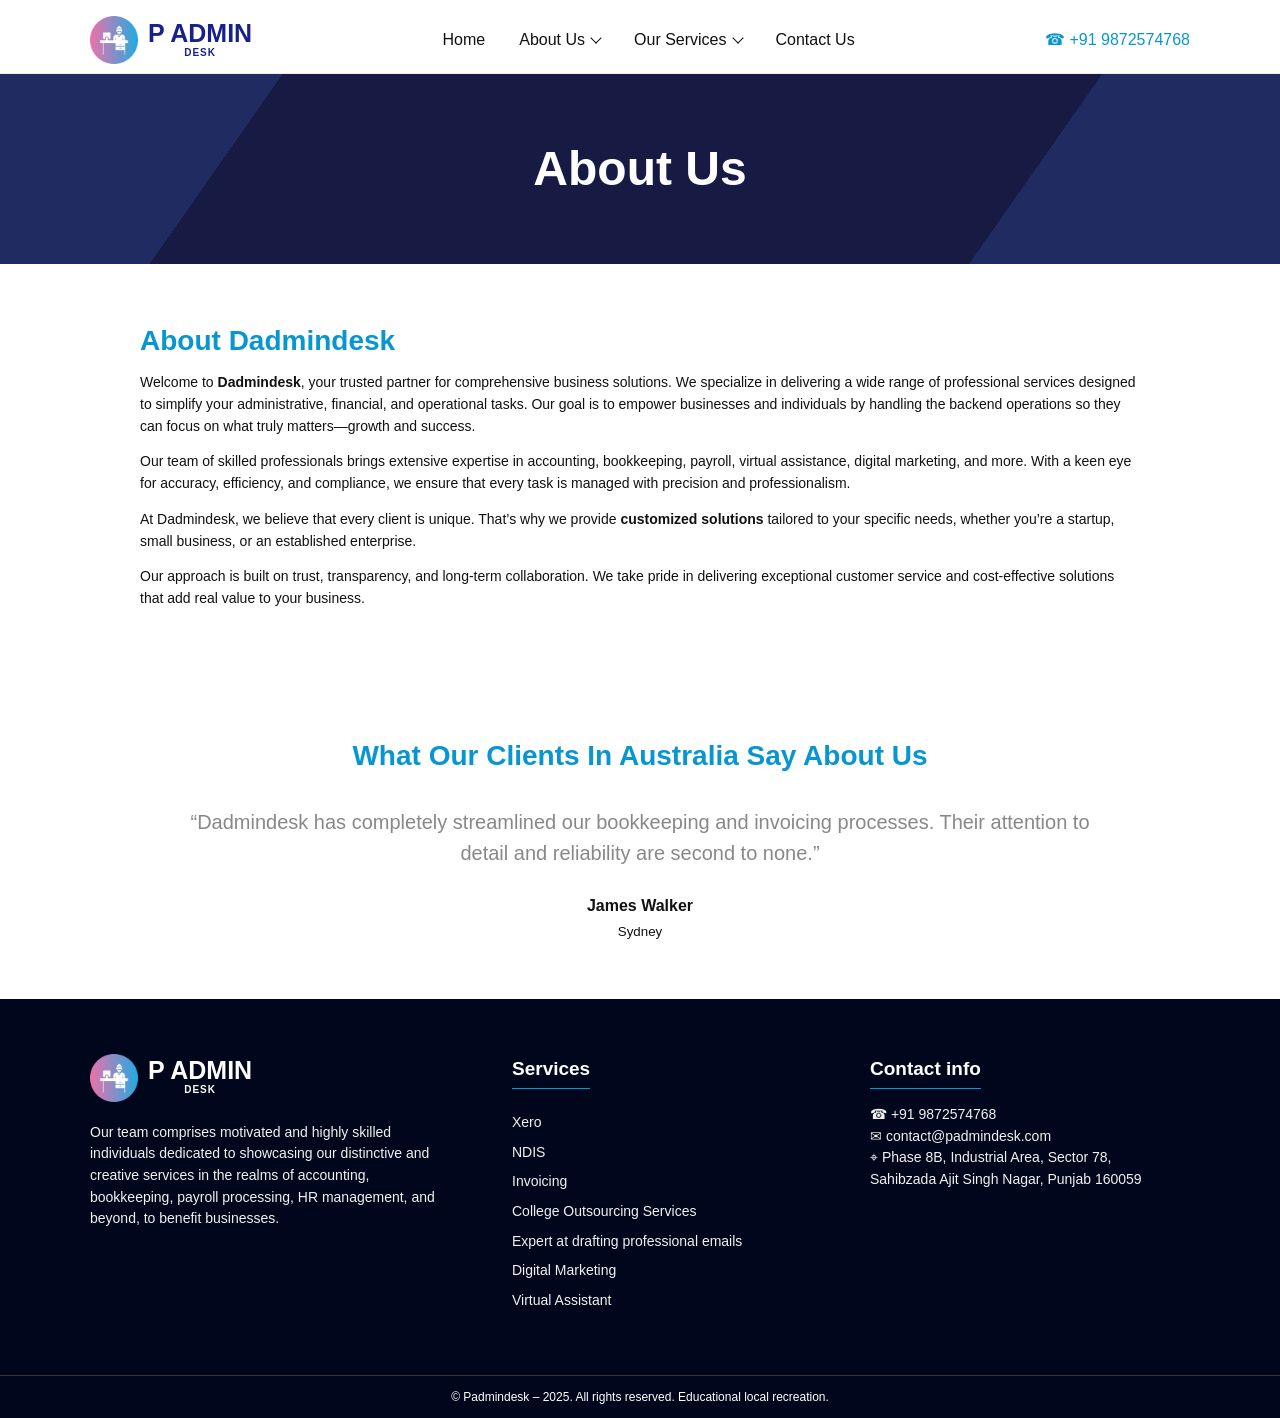
<file: about.html>
<!DOCTYPE html>
<html lang="en">
<head>
<meta charset="UTF-8"><meta name="viewport" content="width=device-width,initial-scale=1.0">
<title>About Us – P Admin Desk</title><link rel="stylesheet" href="css/style.css">
<link rel="icon" type="image/png" href="assets/favicon.png">
</head>
<body>

<header>
  <div class="container nav">
<a class="logo" href="index.html">
    <img src="assets/logo.png" alt="P Admin Desk">
    <span class="logo-text">
        P ADMIN
        <small>DESK</small>
    </span>
</a> 
   <nav class="menu">
      <a href="index.html">Home</a>
      <div class="dropdown">
        <span class="dropbtn">About Us</span>
        <div class="dropdown-content">
          <a href="about.html">About Us</a>
          <a href="remote-team.html">Remote Team</a>
        </div>
      </div>
      <div class="dropdown">
        <span class="dropbtn">Our Services</span>
        <div class="dropdown-content">
          <a href="xero.html">Xero</a>
          <a href="ndis.html">NDIS</a>
          <a href="invoicing.html">Invoicing</a>
          <a href="college-outsourcing.html">College Outsourcing Services</a>
          <a href="professional-emails.html">Expert at drafting Professional emails</a>
          <a href="digital-marketing.html">Digital Marketing</a>
          <a href="virtual-assistant.html">Virtual Assistant</a>
        </div>
      </div>
      <a href="contact.html">Contact Us</a>
    </nav>
    <a class="phone" href="tel:+919872574768">☎ +91 9872574768</a>
  </div>
</header>


<section class="page-banner"><h1>About Us</h1></section>
<section class="section"><div class="text-section" style="max-width:1000px">
<h2>About Dadmindesk</h2>
<p>Welcome to <b>Dadmindesk</b>, your trusted partner for comprehensive business solutions. We specialize in delivering a wide range of professional services designed to simplify your administrative, financial, and operational tasks. Our goal is to empower businesses and individuals by handling the backend operations so they can focus on what truly matters—growth and success.</p>
<p>Our team of skilled professionals brings extensive expertise in accounting, bookkeeping, payroll, virtual assistance, digital marketing, and more. With a keen eye for accuracy, efficiency, and compliance, we ensure that every task is managed with precision and professionalism.</p>
<p>At Dadmindesk, we believe that every client is unique. That’s why we provide <b>customized solutions</b> tailored to your specific needs, whether you’re a startup, small business, or an established enterprise.</p>
<p>Our approach is built on trust, transparency, and long-term collaboration. We take pride in delivering exceptional customer service and cost-effective solutions that add real value to your business.</p>
</div></section>
<section class="quote"><div class="container"><h2 class="section-title">What Our Clients In Australia Say About Us</h2><blockquote>“Dadmindesk has completely streamlined our bookkeeping and invoicing processes. Their attention to detail and reliability are second to none.”</blockquote><strong>James Walker</strong><small>Sydney</small></div></section>


<footer>
  <div class="container footer-main">
    <div>
<div class="logo footer-logo">
    <img src="assets/logo.png" alt="P Admin Desk">
    <span class="logo-text">
        P ADMIN
        <small>DESK</small>
    </span>
</div>
      <p style="margin-top:20px">Our team comprises motivated and highly skilled individuals dedicated to showcasing our distinctive and creative services in the realms of accounting, bookkeeping, payroll processing, HR management, and beyond, to benefit businesses.</p>
    </div>
    <div>
      <h3>Services</h3>
      <ul>
        <li><a href="xero.html">Xero</a></li><li><a href="ndis.html">NDIS</a></li><li><a href="invoicing.html">Invoicing</a></li>
        <li><a href="college-outsourcing.html">College Outsourcing Services</a></li><li><a href="professional-emails.html">Expert at drafting professional emails</a></li>
        <li><a href="digital-marketing.html">Digital Marketing</a></li><li><a href="virtual-assistant.html">Virtual Assistant</a></li>
      </ul>
    </div>
    <div>
      <h3>Contact info</h3>
      <p>☎ +91 9872574768</p>
      <p>✉ contact@padmindesk.com</p>
      <p>⌖ Phase 8B, Industrial Area, Sector 78,<br>Sahibzada Ajit Singh Nagar, Punjab 160059</p>
    </div>
  </div>
  <div class="footer-bottom">© Padmindesk – 2025. All rights reserved. Educational local recreation.</div>
</footer>

</body></html>
</file>
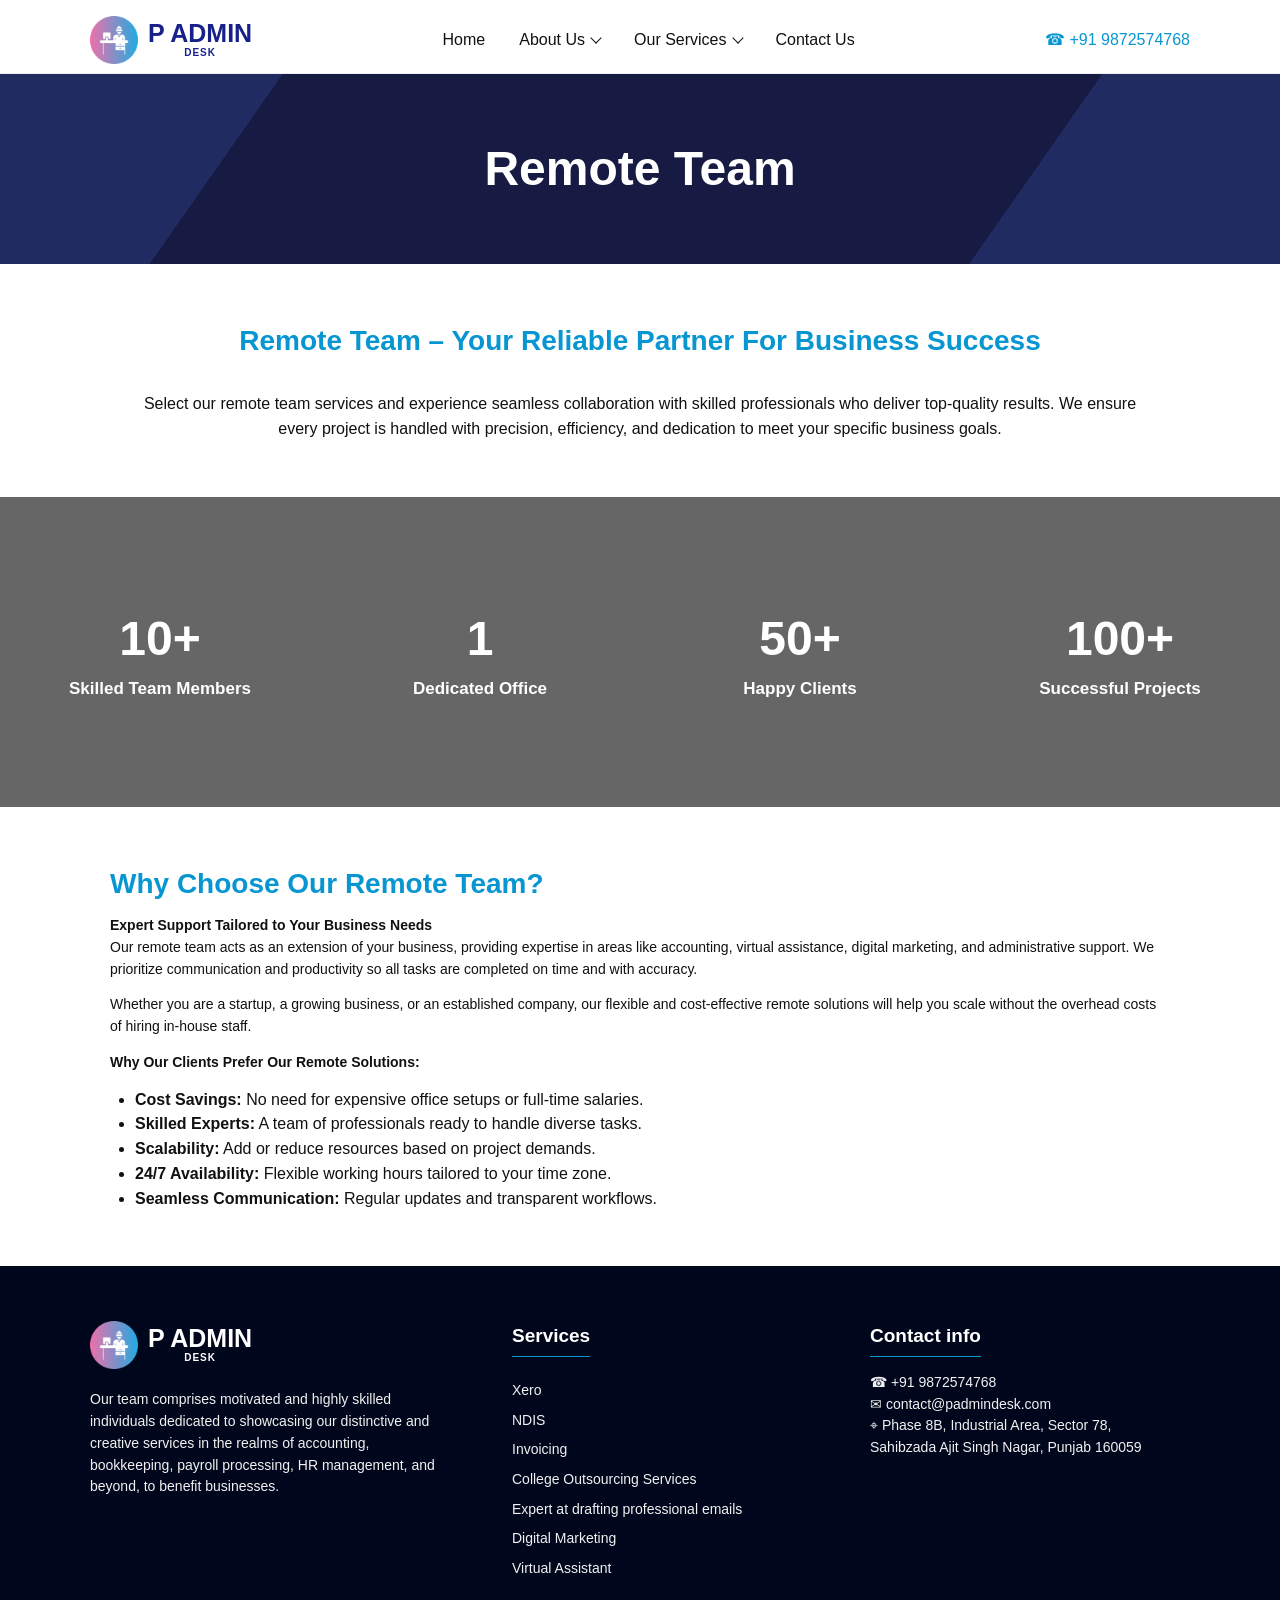
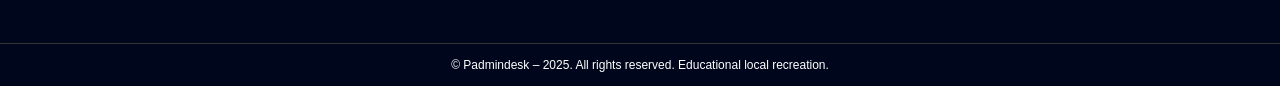
<file: remote-team.html>
<!DOCTYPE html>
<html lang="en">
<head>
<meta charset="UTF-8"><meta name="viewport" content="width=device-width,initial-scale=1.0">
<title>Remote Team – P Admin Desk</title><link rel="stylesheet" href="css/style.css">
<link rel="icon" type="image/png" href="assets/favicon.png">
</head>
<body>

<header>
  <div class="container nav">
<a class="logo" href="index.html">
    <img src="assets/logo.png" alt="P Admin Desk">
    <span class="logo-text">
        P ADMIN
        <small>DESK</small>
    </span>
</a>
    <nav class="menu">
      <a href="index.html">Home</a>
      <div class="dropdown">
        <span class="dropbtn">About Us</span>
        <div class="dropdown-content">
          <a href="about.html">About Us</a>
          <a href="remote-team.html">Remote Team</a>
        </div>
      </div>
      <div class="dropdown">
        <span class="dropbtn">Our Services</span>
        <div class="dropdown-content">
          <a href="xero.html">Xero</a>
          <a href="ndis.html">NDIS</a>
          <a href="invoicing.html">Invoicing</a>
          <a href="college-outsourcing.html">College Outsourcing Services</a>
          <a href="professional-emails.html">Expert at drafting Professional emails</a>
          <a href="digital-marketing.html">Digital Marketing</a>
          <a href="virtual-assistant.html">Virtual Assistant</a>
        </div>
      </div>
      <a href="contact.html">Contact Us</a>
    </nav>
    <a class="phone" href="tel:+919872574768">☎ +91 9872574768</a>
  </div>
</header>


<section class="page-banner"><h1>Remote Team</h1></section>
<section class="section"><div class="center" style="text-align:center"><h2 class="section-title">Remote Team – Your Reliable Partner For Business Success</h2><p>Select our remote team services and experience seamless collaboration with skilled professionals who deliver top-quality results. We ensure every project is handled with precision, efficiency, and dedication to meet your specific business goals.</p></div></section>
<section class="remote-stats"><div><strong>10+</strong><span>Skilled Team Members</span></div><div><strong>1</strong><span>Dedicated Office</span></div><div><strong>50+</strong><span>Happy Clients</span></div><div><strong>100+</strong><span>Successful Projects</span></div></section>
<section class="section"><div class="text-section"><h2>Why Choose Our Remote Team?</h2><p><b>Expert Support Tailored to Your Business Needs</b><br>Our remote team acts as an extension of your business, providing expertise in areas like accounting, virtual assistance, digital marketing, and administrative support. We prioritize communication and productivity so all tasks are completed on time and with accuracy.</p><p>Whether you are a startup, a growing business, or an established company, our flexible and cost-effective remote solutions will help you scale without the overhead costs of hiring in-house staff.</p><p><b>Why Our Clients Prefer Our Remote Solutions:</b></p><ul style="padding-left:25px"><li><b>Cost Savings:</b> No need for expensive office setups or full-time salaries.</li><li><b>Skilled Experts:</b> A team of professionals ready to handle diverse tasks.</li><li><b>Scalability:</b> Add or reduce resources based on project demands.</li><li><b>24/7 Availability:</b> Flexible working hours tailored to your time zone.</li><li><b>Seamless Communication:</b> Regular updates and transparent workflows.</li></ul></div></section>


<footer>
  <div class="container footer-main">
    <div>
<div class="logo footer-logo">
    <img src="assets/logo.png" alt="P Admin Desk">
    <span class="logo-text">
        P ADMIN
        <small>DESK</small>
    </span>
</div>
      <p style="margin-top:20px">Our team comprises motivated and highly skilled individuals dedicated to showcasing our distinctive and creative services in the realms of accounting, bookkeeping, payroll processing, HR management, and beyond, to benefit businesses.</p>
    </div>
    <div>
      <h3>Services</h3>
      <ul>
        <li><a href="xero.html">Xero</a></li><li><a href="ndis.html">NDIS</a></li><li><a href="invoicing.html">Invoicing</a></li>
        <li><a href="college-outsourcing.html">College Outsourcing Services</a></li><li><a href="professional-emails.html">Expert at drafting professional emails</a></li>
        <li><a href="digital-marketing.html">Digital Marketing</a></li><li><a href="virtual-assistant.html">Virtual Assistant</a></li>
      </ul>
    </div>
    <div>
      <h3>Contact info</h3>
      <p>☎ +91 9872574768</p>
      <p>✉ contact@padmindesk.com</p>
      <p>⌖ Phase 8B, Industrial Area, Sector 78,<br>Sahibzada Ajit Singh Nagar, Punjab 160059</p>
    </div>
  </div>
  <div class="footer-bottom">© Padmindesk – 2025. All rights reserved. Educational local recreation.</div>
</footer>

</body></html>
</file>
<file: css/style.css>
*{box-sizing:border-box;margin:0;padding:0}
:root{--blue:#0796d1;--navy:#171a43;--dark:#00071c;--light:#f7f7f7}
html{scroll-behavior:smooth}
body{font-family:"Trebuchet MS",Arial,sans-serif;color:#111;background:#fff;line-height:1.55}
a{text-decoration:none;color:inherit}
img{max-width:100%;display:block}
.container{width:min(1100px,92%);margin:auto}
header{height:74px;background:#fff;display:flex;align-items:center;position:relative;z-index:20;border-bottom:1px solid #eee}
.nav{display:flex;align-items:center;justify-content:space-between}
.logo {
    display: flex;
    align-items: center;
    gap: 10px;
    color: #18208a;
    text-decoration: none;
}

.logo img {
    width: 48px;
    height: 48px;
    object-fit: contain;
}

.logo-text {
    font-family: Arial, sans-serif;
    font-weight: 800;
    font-size: 25px;
    line-height: 0.85;
    white-space: nowrap;
}

.logo-text small {
    display: block;
    font-size: 10px;
    text-align: center;
    margin-top: 5px;
    letter-spacing: 1px;
}
.menu{display:flex;align-items:center;gap:34px;font-size:16px}
.menu>a,.dropbtn{padding:28px 0;cursor:pointer}
.menu a:hover,.dropbtn:hover,.active{color:var(--blue)}
.dropdown {
    position: relative;
}

/* Dropdown menu button */
.dropbtn {
    display: inline-flex;
    align-items: center;
    gap: 7px;
    padding: 28px 0;
    cursor: pointer;
}

/* Clean dropdown arrow */
.dropbtn::after {
    content: "";
    width: 7px;
    height: 7px;
    border-right: 1.8px solid currentColor;
    border-bottom: 1.8px solid currentColor;
    transform: rotate(45deg);
    transition: transform 0.25s ease;
    margin-top: -4px;
}

/* Arrow points up when dropdown is open/hovered */
.dropdown:hover .dropbtn::after {
    transform: rotate(225deg);
}

/* Dropdown box */
.dropdown-content {
    display: none;
    position: absolute;
    top: 100%;
    left: -15px;
    background: #fff;
    min-width: 250px;
    box-shadow: 0 8px 25px #0002;
    border-top: 3px solid var(--blue);
    z-index: 1000;
}

/* THIS WAS MISSING */
.dropdown:hover .dropdown-content {
    display: block;
}

/* Dropdown links */
.dropdown-content a {
    display: block;
    padding: 12px 16px;
    font-size: 14px;
    color: #111;
    white-space: nowrap;
    border-bottom: 1px solid #eee;
    transition: background 0.2s ease, color 0.2s ease;
}

/* Dropdown link hover */
.dropdown-content a:hover {
    background: #f3f9fc;
    color: var(--blue);
}

.phone {
    color: var(--blue);
    font-size: 16px;
}

.hero{height:360px;background:#505050;color:#fff;display:flex;align-items:center;text-align:center}
.hero h1{font-size:38px;line-height:1.05;max-width:750px;margin:auto auto 18px}
.hero p{max-width:760px;margin:auto;font-size:14px}
.btn{display:inline-block;background:#058ec5;color:#fff;padding:10px 24px;border-radius:2px;margin-top:22px;font-weight:600;font-size:14px;border:0;cursor:pointer}
.section{padding:55px 0}
.section-title{text-align:center;color:var(--blue);font-size:28px;margin-bottom:30px}
.cards{display:grid;grid-template-columns:repeat(3,1fr);gap:18px}
.card{border:1px solid #ddd;padding:26px 22px;text-align:center;min-height:260px;display:flex;flex-direction:column;align-items:center}
.card h3{font-size:19px;line-height:1.05;margin:12px 0 8px}
.card p{font-size:12px}
.card .btn{margin-top:auto;padding:8px 20px;font-size:12px}
.card-img{width:84px;height:84px;object-fit:contain;margin-bottom:5px}
.text-section{max-width:1060px;margin:auto}
.text-section h2{color:var(--blue);font-size:28px;margin-bottom:10px}
.text-section h3{color:var(--blue);font-size:25px;text-align:center;margin:35px 0 15px}
.text-section p{font-size:14px;margin:0 0 14px}
.cost-table{width:100%;border-collapse:collapse;box-shadow:0 2px 18px #0001;font-size:12px;margin-top:20px}
.cost-table th{background:#058ec5;color:#fff;text-align:left;padding:10px}
.cost-table td{padding:9px;border:1px solid #ddd}
.cost-table tr:nth-child(even){background:#f5f5f5}
.page-banner{height:190px;background:linear-gradient(125deg,#202b62 0 20%,#171a43 20% 78%,#202b62 78%);color:#fff;display:flex;align-items:center;justify-content:center}
.page-banner h1{font-size:48px;text-align:center}
.service-main{padding:70px 0}
.service-grid{display:grid;grid-template-columns:1.05fr .95fr;gap:70px;align-items:center}
.service-grid h2{font-size:30px;line-height:1.15;margin-bottom:18px}
.service-grid p{font-size:17px;margin-bottom:12px}
.service-image{max-height:360px;width:100%;object-fit:contain}
.remote-stats{background:linear-gradient(#0009,#0009),url("https://dadmindesk.com/wp-content/uploads/2025/07/remote-team.jpg") center/cover;min-height:310px;display:grid;grid-template-columns:repeat(4,1fr);align-items:center;text-align:center;color:#fff}
.remote-stats strong{font-size:48px;display:block}
.remote-stats span{font-size:17px;font-weight:700}
.contact-intro{text-align:center;max-width:1000px;margin:auto}
.contact-intro h2{color:var(--blue);font-size:32px;margin-bottom:10px}
.contact-area{background:#b9ddec;padding:45px 0}
.contact-grid{display:grid;grid-template-columns:1fr 1fr;gap:30px;align-items:start}
.form-grid{display:grid;grid-template-columns:1fr 1fr;gap:18px}
.field label{font-weight:700;font-size:14px;display:block;margin-bottom:7px}
.field input,.field textarea{width:100%;padding:12px;border:1px solid #aaa;background:#fff}
.field textarea{height:130px;resize:vertical}
.full{grid-column:1/-1}
.fake-captcha{height:55px;background:#fff;border:1px solid #ccc;display:flex;align-items:center;padding:10px;margin-top:18px;font-size:13px}
.fake-captcha span{width:20px;height:20px;border:1px solid #777;margin-right:10px}
.contact-image{height:420px;object-fit:cover;width:100%}
footer{background:#00071c;color:#fff;margin-top:0}
.footer-main{padding:55px 0;display:grid;grid-template-columns:1.1fr .9fr 1fr;gap:70px}
.footer-logo{color:#fff}
.footer-main h3{font-size:19px;border-bottom:1px solid var(--blue);display:inline-block;padding-bottom:5px;margin-bottom:15px}
.footer-main p,.footer-main li{font-size:14px;color:#f1f1f1}
.footer-main ul{list-style:none}
.footer-main li{margin:8px 0}
.footer-bottom{text-align:center;border-top:1px solid #333;padding:12px;font-size:12px}
.center{max-width:1000px;margin:auto}
.quote{text-align:center;padding:55px 0}
.quote blockquote{font-size:20px;color:#888;margin:25px auto;max-width:900px}
.quote strong{display:block}
@media(max-width:800px){
 header{height:auto;padding:15px 0}.nav{flex-wrap:wrap;gap:12px}.menu{order:3;width:100%;justify-content:center;gap:14px;flex-wrap:wrap}.menu>a,.dropbtn{padding:8px 0}.dropdown-content{top:38px}.phone{font-size:13px}
 .cards{grid-template-columns:1fr}.hero{height:330px}.hero h1{font-size:30px}.page-banner{height:150px}.page-banner h1{font-size:34px}
 .service-grid,.contact-grid{grid-template-columns:1fr;gap:30px}.service-grid p{font-size:15px}.remote-stats{grid-template-columns:1fr 1fr;padding:35px 0;gap:30px}.footer-main{grid-template-columns:1fr;gap:30px}
 .form-grid{grid-template-columns:1fr}.full{grid-column:auto}
}
</file>
